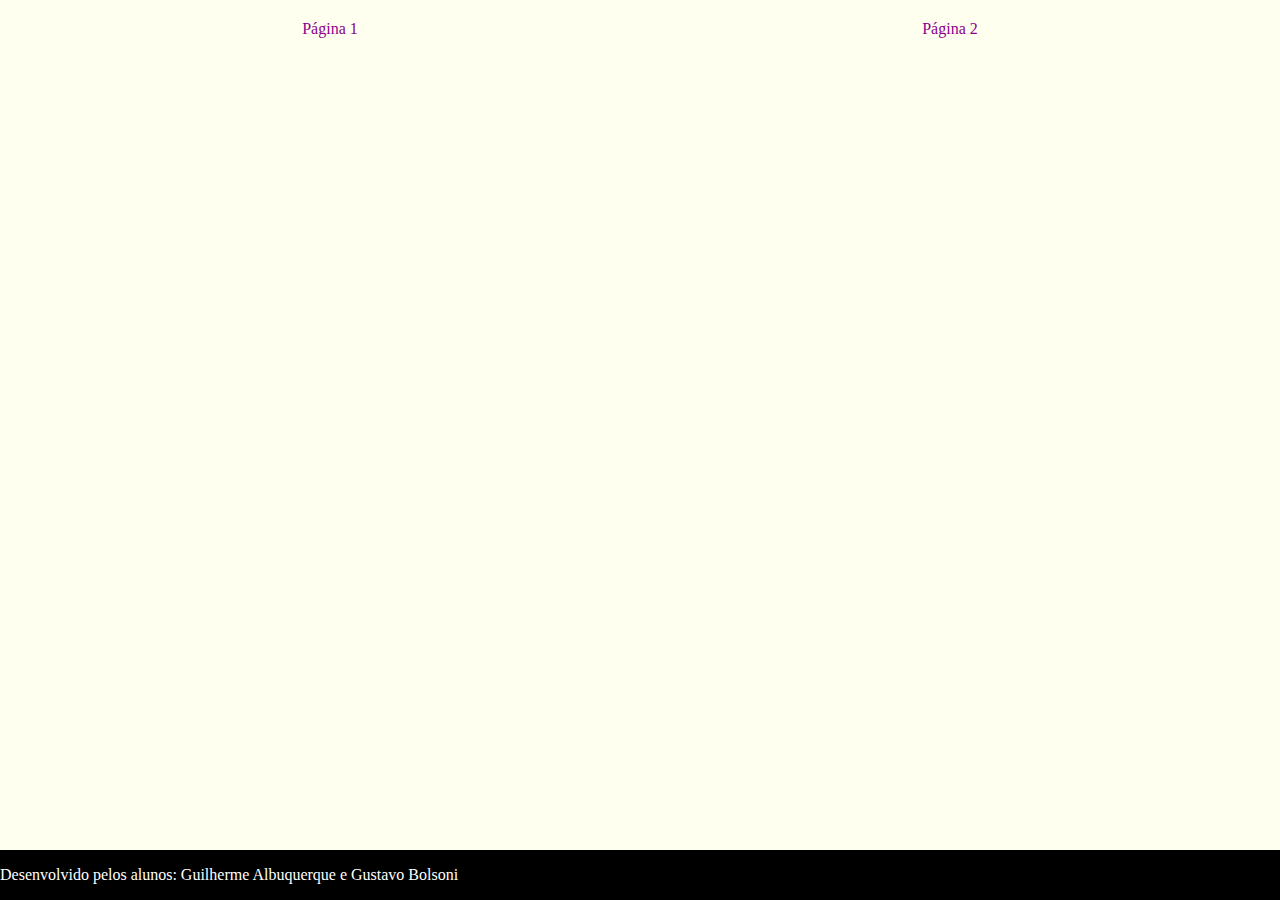
<file: index.html>
<!DOCTYPE html>
<html lang="en">
<head>
    <meta charset="UTF-8">
    <meta name="viewport" content="width=device-width, initial-scale=1.0">
    <title>Document</title>
    <link rel="stylesheet" href="style.css">
</head>
<body>
        <header> 
            <a href="index.html">Página 1</a>
            <a href="projeto2.html">Página 2</a>
        </header>
        <section id="container">
    </section>
    <footer>
        <p>Desenvolvido pelos alunos: Guilherme Albuquerque e Gustavo Bolsoni</p>
    </footer>
    <script src="app.js"></script>
    <script src="pergunta.js"></script>
</body>
</html>
</file>
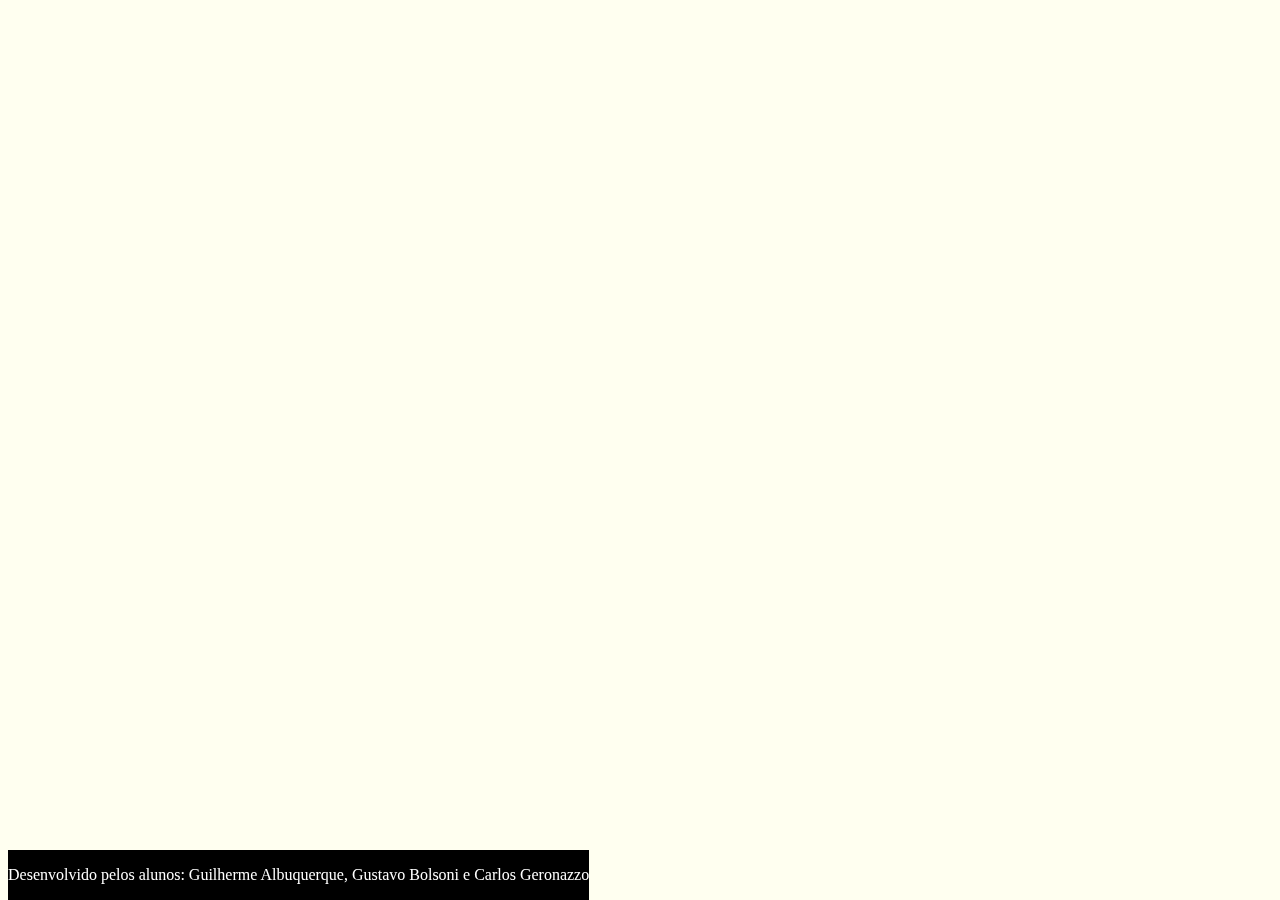
<file: flashcards/index.html>
<!DOCTYPE html>
<html lang="en">
<head>
    <meta charset="UTF-8">
    <meta name="viewport" content="width=device-width, initial-scale=1.0">
    <title>Document</title>
    <link rel="stylesheet" href="style.css">
</head>
<body>
    <section id="container">


    </section>
    <footer>
        <p> Desenvolvido pelos alunos: Guilherme Albuquerque, Gustavo Bolsoni e Carlos Geronazzo</p>
    </footer>
    <script src="pergunta.js"></script>

</body>
</html>
</file>
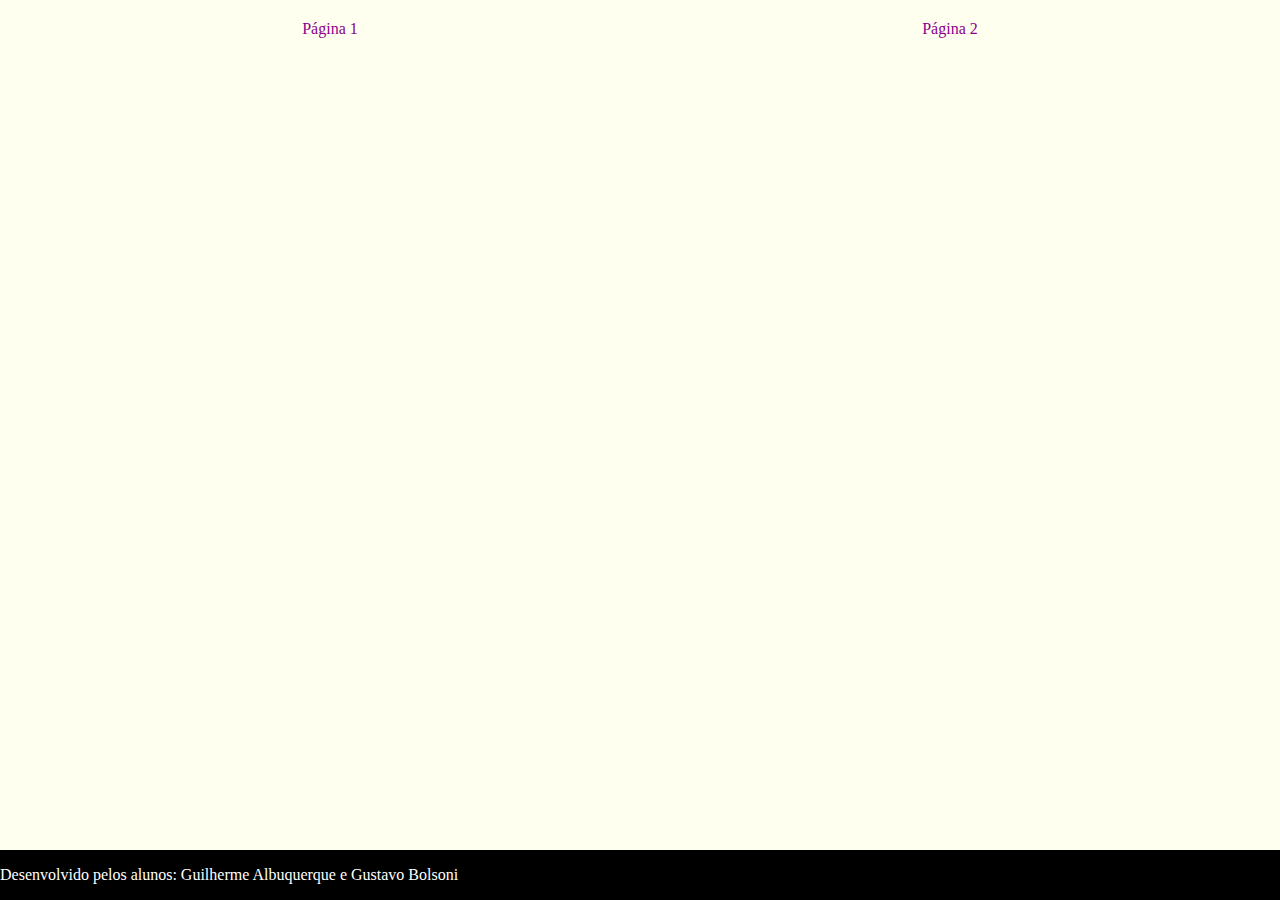
<file: projeto2.html>
<!DOCTYPE html>
<html lang="en">
<head>
    <meta charset="UTF-8">
    <meta name="viewport" content="width=device-width, initial-scale=1.0">
    <title>Document</title>
    <link rel="stylesheet" href="projeto2.css">
</head>
<body>
        <header> 
            <a href="index.html">Página 1</a>
            <a href="projeto2.html">Página 2</a>
        </header>
        <section id="container">
        <!-- ufpr infernal-->
    </section>
    <footer>
        <p> Desenvolvido pelos alunos: Guilherme Albuquerque e Gustavo Bolsoni</p>
    </footer>
    <script src="app.js"> </script>
    <script src="pergunta.js"></script>



</body>
</html>
</file>
<file: style.css>
:root{
    --fundo: #FFFFF0;
    --cor-texto: black;
    --cor-frente-cartao: #8B008B;
    --cor-verso-cartao: #8B008B;
    --preto: #000000;
    --branco: #FFFFFF;
    --amarelo: #C0C0C0;

}

body{
    background-color: var(--fundo);
    margin: 0;
    
}

header{
    background-color: var(--fundo);
    padding: 20px;
    display: flex;
    justify-content: space-around;
}
header a{
    color: var(--cor-frente-cartao);
    text-decoration: none;
}
footer{
    background-color: var(--preto);
    color: var(--branco);
    position: fixed;
    bottom: 0;
    width: 100%;
}

#container{
    display:flex;
    flex-wrap: wrap;
    justify-content:space-between;
    padding: 4rem;
    gap: 3rem;
}

.cartao{
    margin: 1rem 1rem;
    height: 20rem;
    flex-grow: 1;
    flex-basis: calc(33% - 6rem);
}

.cartao-conteudo{
    background-color:var(--amarelo);
    text-align: center;
    height: 100%;
    transform-style:preserve-3d;
    transition: transform 300ms ease-in-out;
    border-radius: 6px;
}

.cartao-conteudo h3{
    color: var(--preto);
    border: 1px solid var(--fundo);
    text-align: left;
    padding: 0.5rem;
    position: absolute;
    margin: 0.5rem;
    border-radius: 0.6rem;
    font-size: 1.4vw;
    backface-visibility: hidden;
}

.cartao-conteudo p{
    margin-top: 4rem;
    padding: 2rem;
    font-size: 1.4vw;
}

.cartao-pergunta p{
    color:var(--preto);
    font-weight: 500;
    font-family: 'Times New Roman', Times, serif;
}

.cartao-resposta {
    color: var(--preto);
    font-weight: 700;
    border-radius: 6px;
}


.cartao-pergunta, .cartao-resposta{
    backface-visibility: hidden;
    position: absolute;
    height: 100%;
    width: 100%;
    box-sizing: border-box;
}

.cartao.active .cartao-conteudo{
    transform: rotateY(180deg);
}

.cartao-resposta{
    transform: rotateY(180deg);
    background-color: var(--amarelo);
}

@media (max-width: 768px) {
    #container {
        padding: 2rem;
        gap: 2rem;
    }
    .cartao {
        flex-basis: calc(50% - 4rem);
    }
    .cartao-conteudo p, .cartao-conteudo h3 {
        font-size: 1.2rem;
    }
    footer {
        font-size: 0.8rem;
    }
}

@media (max-width: 480px) {
    #container {
        padding: 1rem;
        gap: 1.5rem;
    }
    .cartao {
        flex-basis: 100%;
        height: 15rem;
    }
    .cartao-conteudo p, .cartao-conteudo h3 {
        font-size: 1rem;
    }
    footer {
        font-size: 0.7rem;
    }
}
</file>
<file: flashcards/style.css>
:root{
    --fundo: #FFFFF0;
    --cor-texto: black;
    --cor-frente-cartao: #8B008B;
    --cor-verso-cartao: #8B008B;
    --preto: #000000;
    --branco: #FFFFFF;
}

body{
    background-color: var(--fundo);
}

footer{
    background-color: var(--preto);
    color: var(--branco);
    position: fixed;
    bottom: 0;
    
}
</file>
<file: projeto2.css>
:root{
    --fundo: #FFFFF0;
    --cor-texto: black;
    --cor-frente-cartao: #8B008B;
    --cor-verso-cartao: #8B008B;
    --preto: #000000;
    --branco: #FFFFFF;
    --amarelo: #C0C0C0;

}

body{
    background-color: var(--fundo);
    margin: 0;
    
}

header{
    background-color: var(--fundo);
    padding: 20px;
    display: flex;
    justify-content: space-around;
}
header a{
    color: var(--cor-frente-cartao);
    text-decoration: none;
}
footer{
    background-color: var(--preto);
    color: var(--branco);
    position: fixed;
    bottom: 0;
    width: 100%;
}

#container{
    display: grid;
    padding: 2rem;
    gap: 3rem;
}

.cartao-conteudo{
    background-color: coral;
    border: 1px solid var(--preto);
    box-shadow: 2px 2px 2px var(--preto);
}

.cartao-resposta{
    background-color: var(--cor-verso-cartao);
    margin-top: 5px;
    padding: 20px;
    
}
</file>
